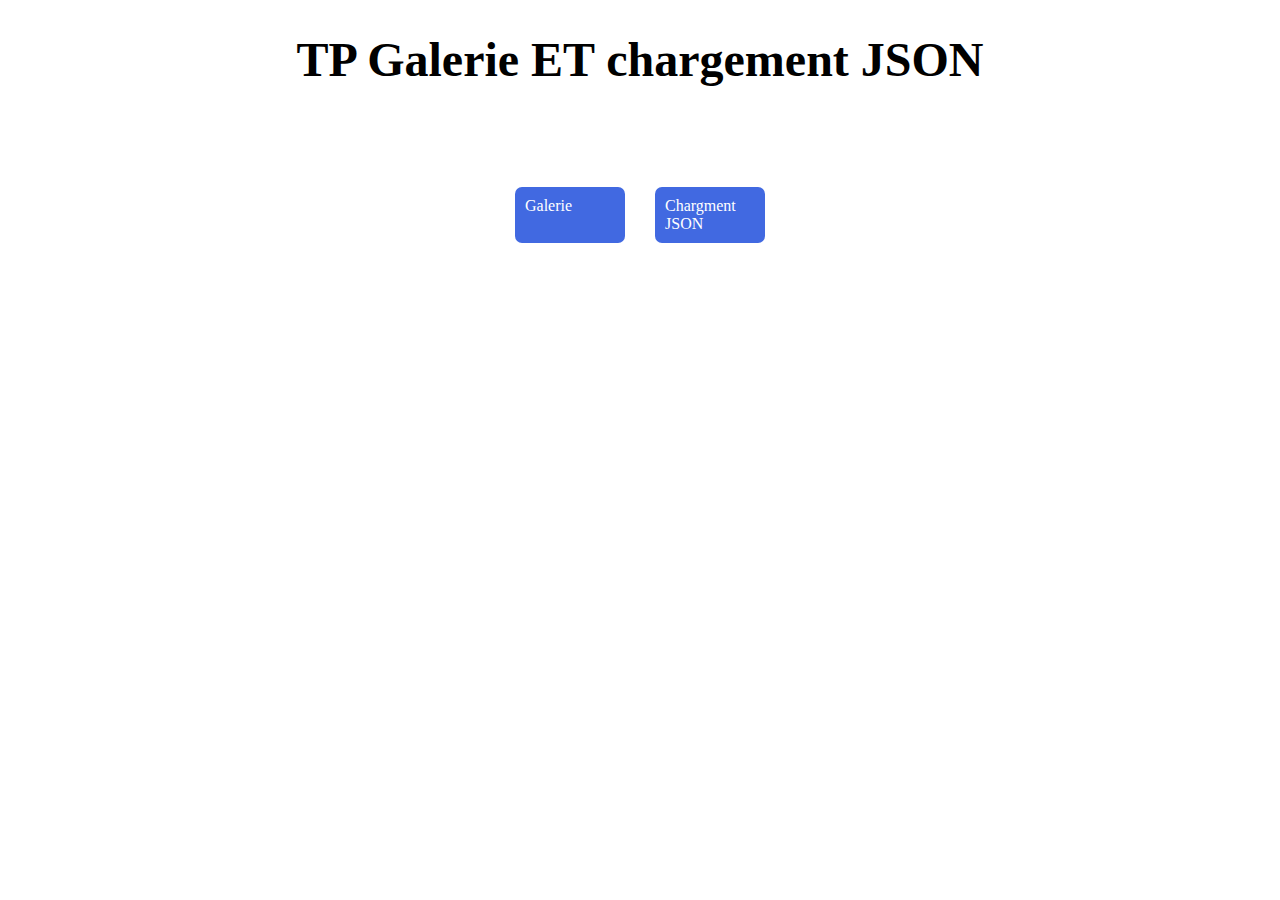
<file: index.html>
<!DOCTYPE html>
<html lang="en">
  <link rel="stylesheet" href="/style.css">
<head>
  <meta charset="UTF-8">
  <meta http-equiv="X-UA-Compatible" content="IE=edge">
  <meta name="viewport" content="width=device-width, initial-scale=1.0">
  <title>TP Galerie ET chargement JSON</title>
</head>
<body>
  <h1 class="titremenu">TP Galerie ET chargement JSON</h1>
  <nav>
    <div class="bouton">
      <a class="boutonmenu" href="./01-galerie.html">Galerie</a>
      <a class="boutonmenu" href="./02-json.html">Chargment JSON</a>
      </div>
    
  </nav>
</body>
</html>
</file>
<file: style.css>
.overlay {
    /* Sit on top of the page content */
    position: absolute;
    /* Full width (cover the whole page) */
    width: 100vw;
    /* Full height (cover the whole page) */
    height: 100vh;
    /* Stay at the top */
    top: 0;
    /* Stay at the left */
    left: 0;
    /* Stay at the right */
    right: 0;
    /* Stay at the bottom */
    bottom: 0;
    /* Black background with opacity */
    background-color: #000;
    /* Add a pointer on hover */
    cursor: pointer;
    /* Use a grid for easy centering */
    display: grid;
    /* Center vertically and horizontally */
    justify-content: center;
    align-content: center;
}

.overlay::after {
    /* Add content : "X" */
    content: "X";
    /* White text color */
    color: #fff;
    /* Black background color */
    background-color: #000;
    /* Font family "sans-serif" */
    font-family: sans-serif;
    /* Centered text */
    text-align: center;
    /* Line height ( idem height ) */
    line-height: 2rem;
    /* Display as a block */
    display: block;
    /* Position absolute */
    position: absolute;
    /* 1rem from the top */
    top: 1rem;
    /* 1rem from the right */
    right: 1rem;
    /* 2rem width */
    width: 2rem;
    /* 2rem height */
    height: 2rem;
    /* White border of 2px */
    border: 2px solid #fff;
    /* Rounded border */
    border-radius: 50%;
}

.overlay>figure {
    /* No margin */
    margin: 0;
    /* 1rem padding */
    padding: 1rem;
    /* White border of 2px */
    border: 2px solid #fff;
}

.overlay>figure>img {
    /* Max width 100% for responsive image */
    max-width: 100%;
    /* Height auto for keeping the ratio */
    height: auto;
}

.titre1 {
    font-size: 5rem;
    font-weight: bold;
    text-align: center;
    margin: 0;
    padding: 0;
}

.text1 {
    font-size: 1.5rem;
    font-weight: initial
    ;
    text-align: center;
    margin: 35px;
    padding: 10px;
}

.image {
    text-align: center;
    margin: 0;
}

.image1 {
    width: 150px;
    height: auto;
    margin: 0;
    padding: 0;
    border: #000 5px solid;
}

.image1:hover {
    transform: scale(1.2);
    height: auto;
    margin: 0;
    padding: 0;
    transition: all 0.5s ease-in-out;

}

.titremenu {
    font-size: 3rem;
    font-weight: bold;
    text-align: center;
    margin-bottom: 100px;
    
}

.bouton{
    display: flex;
    justify-content: center;
    gap: 30px;
    text-decoration: none;
    
}
.boutonmenu {
    background-color: royalblue;
    padding: 10px;
    border-radius: 7px;
    color: #fff;
    text-decoration: none;
    width: 90px;
    
}

.titrep2 {
    font-size: 2rem;
    font-weight: bold;
    text-align: center;
    margin: 0;
    padding: 0;
}

.donnée {
    font-size: 1.2rem;
    font-weight: initial;
    margin-left: 100px;
    padding: 10px;
    margin-bottom: 20px;
    background-color: rgb(208, 202, 202);
    border-radius: 7px;
    color: #000000;
    text-decoration: none;
    width: 190px;
    


}
</file>
